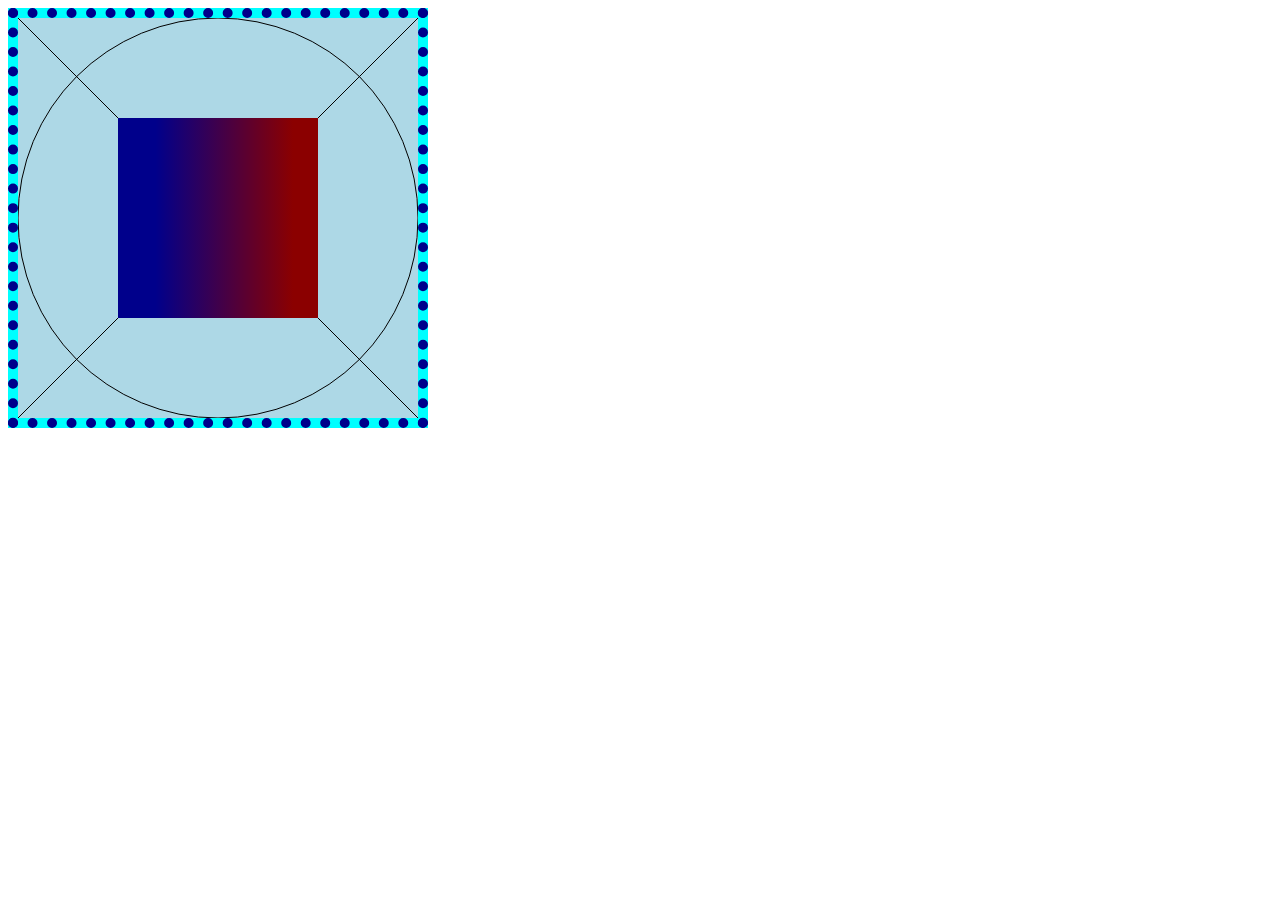
<file: Canvas Excercises/index.html>
<!DOCTYPE html>
<html>
    <body>
        
        <canvas id="myCanvas" width="400" height="400" style="border:10px dotted darkblue;background-color: aqua"></canvas>
        <script>
            //setup canvas
            var canvas = document.getElementById("myCanvas");
            var ctx = canvas.getContext("2d");
            //draws rectangle
            ctx.fillStyle = "lightblue";
            ctx.fillRect(0,0, 400,400);
            //draws line
            ctx.moveTo(0,0);
            ctx.lineTo(400, 400);
            ctx.stroke();
            
            ctx.moveTo(0,400);
            ctx.lineTo(400,0);
            ctx.stroke();
            //draws circle
            ctx.beginPath();
            ctx.arc(200, 200, 200, 0, 2 * Math.PI);
            ctx.stroke();
            //create gradient
            var grd = ctx.createLinearGradient(0, 0, 275, 0);
            grd.addColorStop(0.5, "darkblue");
            grd.addColorStop(1, "darkred");
            
            //fill with gradien
            ctx.fillStyle = grd;
            ctx.fillRect(100, 100, 200, 200);
        </script>
        
    </body>
</html>
</file>
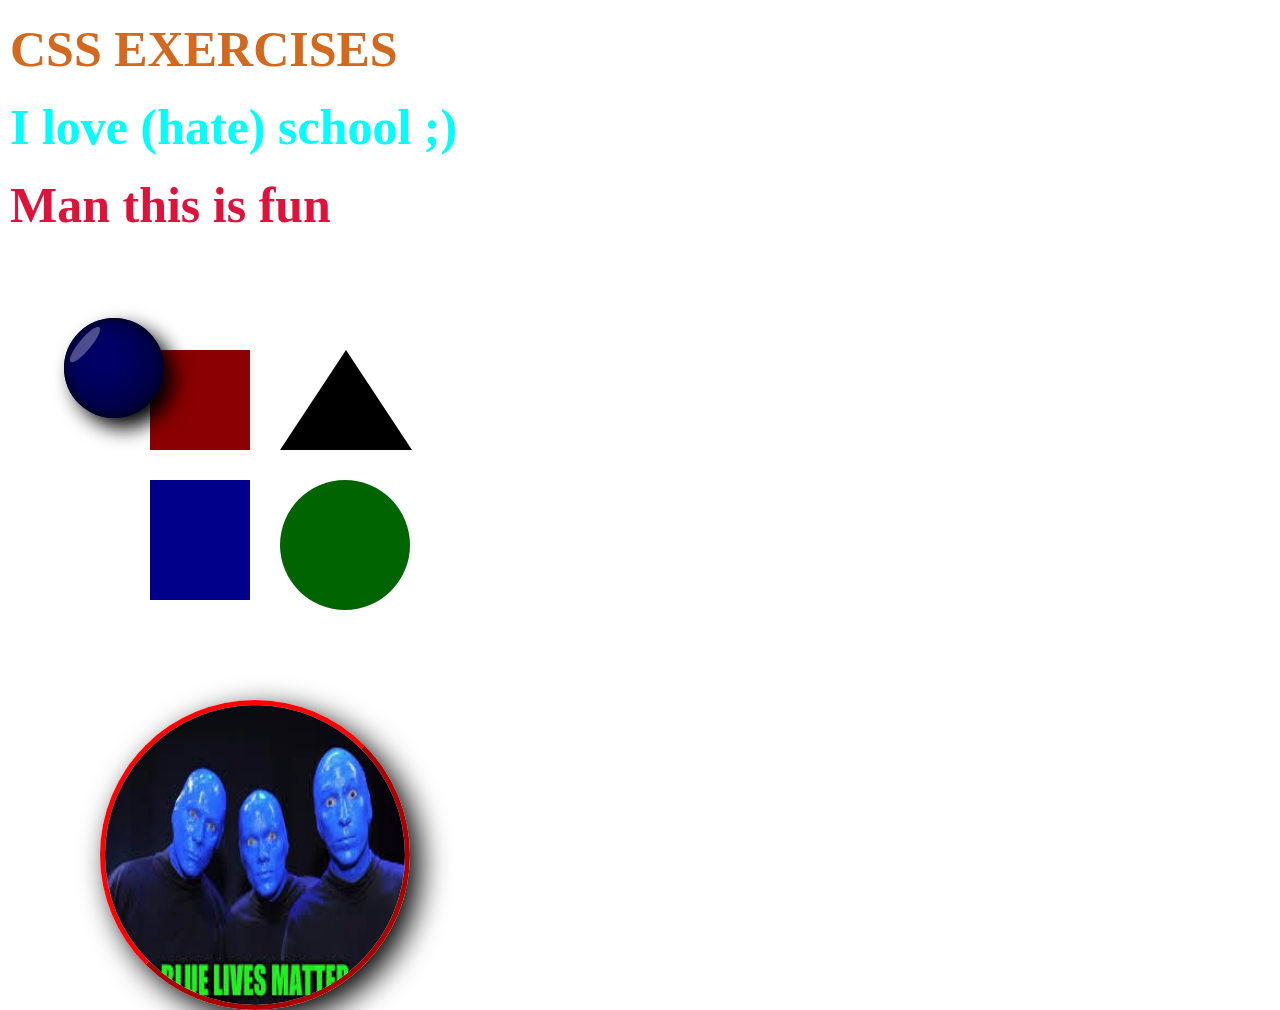
<file: CSS Excercises/index.html>
<!DOCTYPE html>
<html>
    <head>
        <title>CSS Exercises Vol.1</title>
        
        <style type="text/css">
            body{
                background-color:white;
                margin:0;
            }
            h1{
                color:chocolate;
                font-family:"Good Morning";
                font-size:50px;
                margin-top:20px;
                margin-right:10px;
                margin-bottom:20px;
                margin-left:10px;
            }
            h3{
                color:aqua;
                font-family:"Empires";
                font-size:50px;
                margin:20px 10px 20px 10px;
            }
            h4{
                color:crimson;
                font-family:"Sketch 3D";
                font-size:50px;
                margin:20px 10px 20px 10px;
            }
            div#box{
                background-color:darkred;
                width:100px;
                height:100px;
                position: absolute;
                left: 150px;
                top: 350px;
                
            }
            div#circle{
                background-color:darkgreen;
                width:130px;
                height:130px;
                border-radius: 100%;
                position: absolute;
                left: 280px;
                top: 480px;
                
            }
            div#triangle{
                width: 0;
                height: 0;
                border-right: 66px solid transparent;
                border-left: 66px solid transparent;
                border-bottom: 100px solid #000;
                position: absolute;
                left: 280px;
                top: 350px;
            }
            div#rectangle{
                background-color: darkblue;
                width: 100px;
                height: 120px;
                position: absolute;
                left: 150px;
                top: 480px;
                
                
            }
            .blue {
                background-color: blue;
            }
            .sphere {
                height: 100px;
                width: 100px;
                border-radius: 50%;
                position: absolute;
                box-shadow: inset -10px -10px 100px black, 10px 10px 20px black, inset 0px 0px 10px black;
                margin: 5%;
            }
            .sphere::after {
                background-color: rgba(255, 255, 255, 0.3);
                content: '';
                height: 45%;
                width: 12%;
                position: absolute;
                top: 4%;
                left: 15%;
                border-radius: 50%;
                transform: rotate(40deg);
            }
            img#blueguys{
                display:block;
                width:300px;
                height:300px;
                position: absolute;
                top: 700px;
                left: 100px;
                border:outset 5px red;
                border-radius: 100%;
                box-shadow: 10px 10px 30px black;
                
            }
            
        </style>
    </head>
    <body>
        <h1>CSS EXERCISES</h1>
        <h3>I love (hate) school ;) </h3>
        <h4>Man this is fun</h4>
        <div id="box"></div>
        <div id="circle"></div>
        <div id="triangle"></div>
        <div id="rectangle"></div>
        <div class="sphere blue"></div>
        <img src="Blue_guys.jpg" id="blueguys">
    </body>
</html>
</file>
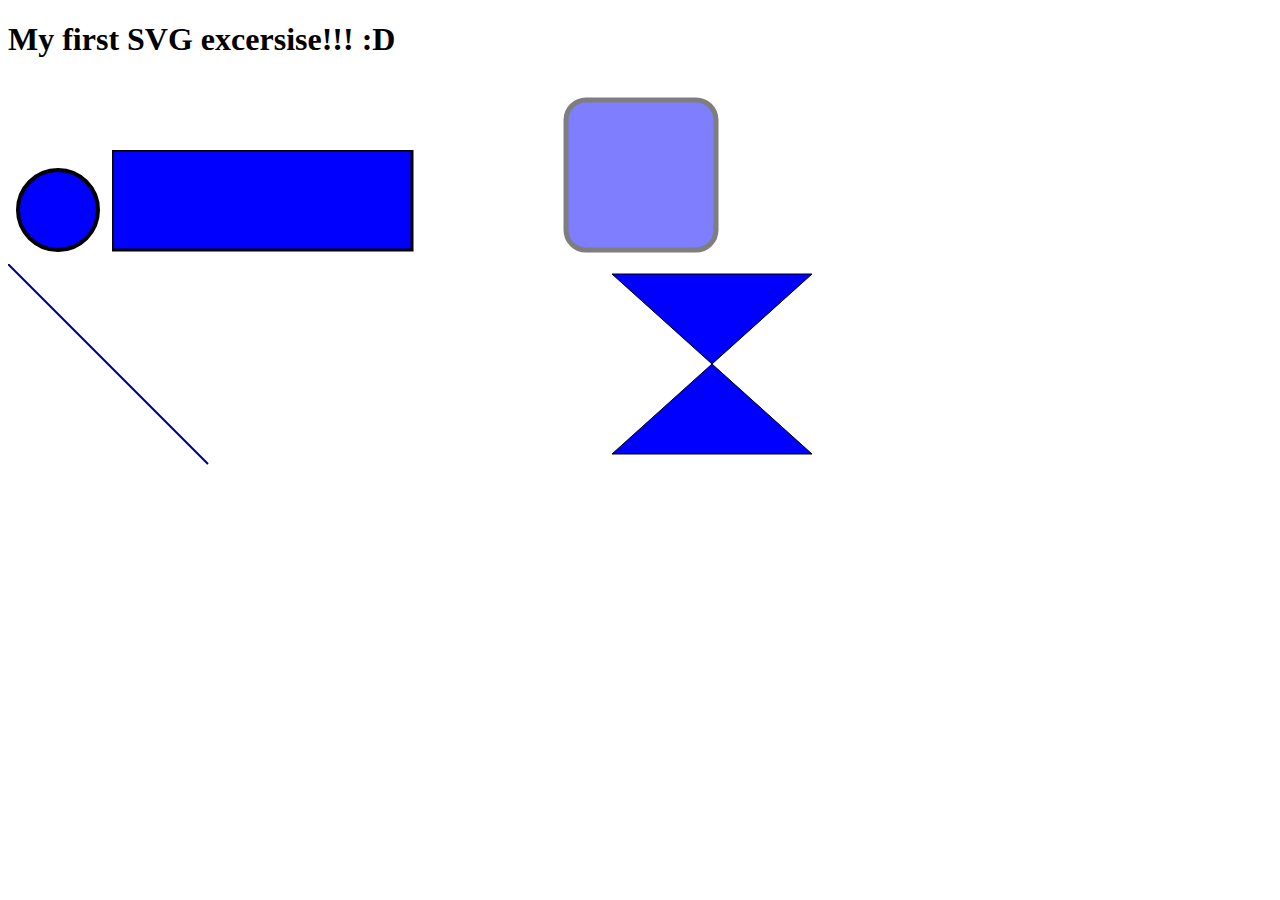
<file: SVG Excercises/index.html>
<!DOCTYPE html>
<html>
    <body>
        <h1>My first SVG excersise!!! :D</h1>
        
        <svg width="100" height="100">
            <circle cx="50" cy="50" r="40" stroke="black" stroke-width="4" fill="blue" />
            Sorry, your browser does not support inline SVG.
        </svg>
        <svg width="400" height="110">
            <rect width="300" height="100" style="fill:blue;stroke-width:3;stroke:black" />
            Sorry, your browser does not support inline SVG.
        </svg>
        <svg width="400" height="180">
            <rect x="50" y="20" rx="20" ry="20" width="150" height="150" style="fill:blue;stroke:black;stroke-width:5;opacity:0.5" />
            Sorry, your browser does not support inline SVG.
        </svg>
        <svg height="210" width="500">
            <line x1="0" y1="0" x2="200" y2="200" style="stroke:darkblue;stroke-width:2" />
            Sorry, your browser does not support inline SVG.
        </svg>
        <svg height="210" width="500">
            <polygon points="100,10 300,190 100,190 300,10" style="fill:blue;stroke:black;stroke-width:1" />
            Sorry, your browser does not support inline SVG.
        </svg>
    </body>
</html>
</file>
